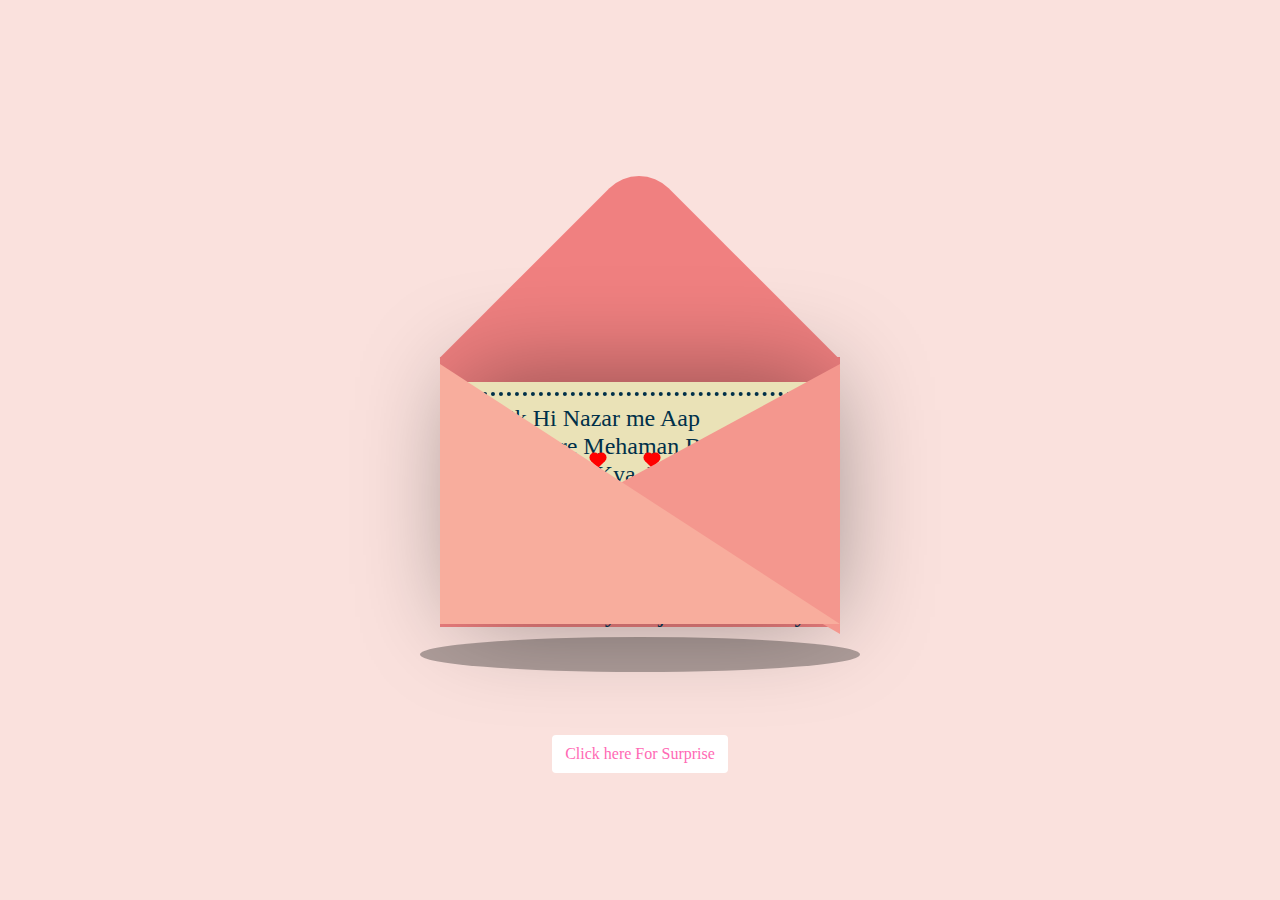
<file: card.html>
<!DOCTYPE html>
<html lang="en">

<head>
  <meta charset="UTF-8">
  <meta name="viewport" content="width=device-width, initial-scale=1.0">
  <script src="https://ajax.googleapis.com/ajax/libs/jquery/3.5.1/jquery.min.js"></script>
  <link rel="stylesheet" href="card.css">

  <script src="card.js"></script>
  <link id='favicon' rel="shortcut icon" href="assets/images/faviconhrt.png" type="image/x-png">
  <title>Special Project</title>
</head>
<style>
  * {
    cursor: url('plush.png'), auto;
    -webkit-tap-highlight-color: transparent;
  }

  .btn-pink {
    display: inline-block;
    padding: 0.375rem 0.75rem;
    font-size: 1rem;
    font-weight: 400;
    line-height: 1.5;
    text-align: center;
    white-space: nowrap;
    vertical-align: middle;
    cursor: pointer;
    border: 1px solid transparent;
    border-radius: 0.25rem;
    background-color: #fff;
    color: #ff69b4;
    text-decoration: none;
    transition: background-color 0.15s ease-in-out, border-color 0.15s ease-in-out, color 0.15s ease-in-out;
  }

  .btn-pink:hover {
    background-color: #ff1493;
    color: #fff;
    border-color: #ff1493;
  }
</style>

<body>
  <div class="container">
    <div class="valentines">
      <div class="envelope"></div>
      <div class="front"></div>
      <div class="card">
        <div class="text">Ek Hi Nazar me Aap <br> Humare Mehaman Ban Gaye</br>Do Bate Kya Kr li Bahut Khass Ban
          Gaye</br>Pass Rehkar Bhi Log Hume <br>Apna Na Bana Paye</br>Dur Reh Kar Bhi Aap <br>Humare Liye Lajawab Ban
          Gaye</div>
        <div class="" </div>
        </div>
        <div class="hearts">
          <div class="one"></div>
          <div class="two"></div>
          <div class="three"></div>
          <div class="four"></div>
          <div class="five"></div>
        </div>
      </div>
      <br><br><br><br><br><br>
      <center>
        <a href="choice.html" class="btn-pink">Click here For Surprise</a>
      </center>

    </div>
    <div class="shadow"></div>
    <script defer src="./assets/js/dynamicTitle.js"></script>
</body>

</html>
</file>
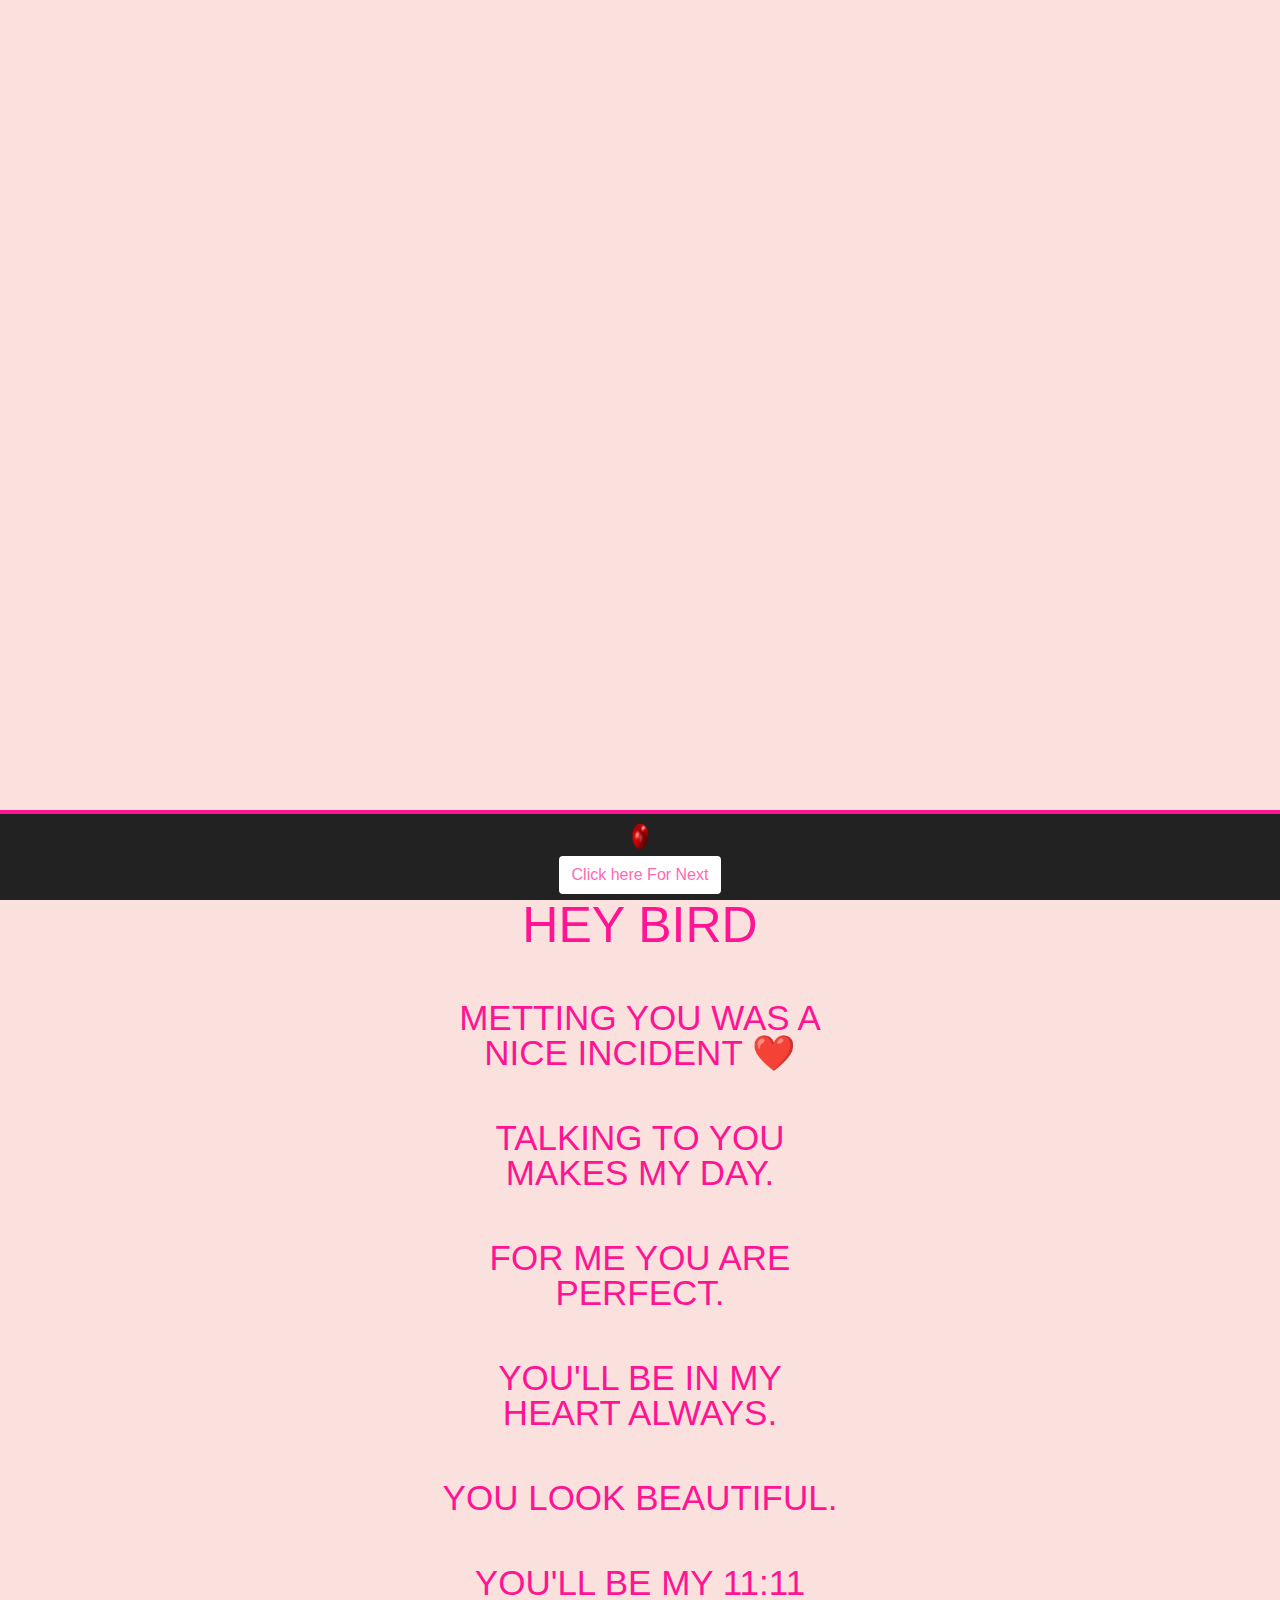
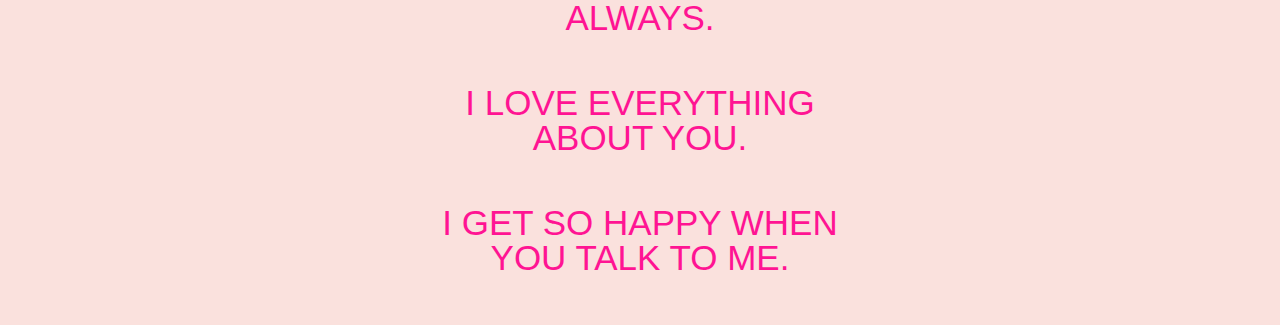
<file: credits.html>
<!DOCTYPE html>
<html>

<head>
    <title>Special Project</title>
    <link rel="stylesheet" href="https://maxcdn.bootstrapcdn.com/bootstrap/4.5.0/css/bootstrap.min.css" />
    <link id='favicon' rel="shortcut icon" href="assets/images/faviconhrt.png" type="image/x-png">
    <style>
        * {
            box-sizing: border-box;
            cursor: url('plush.png'), auto;
            -webkit-tap-highlight-color: transparent;
        }

        header {
            padding: 0px 0;
            position: fixed;
            top: 0;
            width: 100%;
            background: #333;
            border-bottom: 3px solid #dad;
        }

        .ap {
            position: fixed;
            right: 0;
            bottom: 0;
            left: 0;
            height: 90px;
            margin: auto;
            font-family: Arial, sans-serif;
            font-size: 14px;
            -webkit-user-select: none;
            -moz-user-select: none;
            -ms-user-select: none;
            user-select: none;
            color: #333;
            background: #222;
            border-top: 4px solid #ff1493;
            z-index: 9999;
        }

        @import url(https://fonts.googleapis.com/css?family=Open+Sans+Condensed:300);

        * {
            margin: 0;
            padding: 0;
            box-sizing: border-box;
        }

        html,
        body {
            height: 100%;
        }

        body {
            background: #fae1dd;
            overflow: hidden;
        }

        .wrapper {
            position: absolute;
            top: 100%;
            left: 50%;
            width: 400px;
            margin-left: -200px;
            font: 300 30px/1 'Open Sans Condensed', sans-serif;
            text-align: center;
            text-transform: uppercase;
            color: #ff1493;
            animation: 60s credits linear infinite;
        }

        .movie {
            margin-bottom: 50px;
            font-size: 50px;
        }

        .job {
            margin-bottom: 5px;
            font-size: 18px;
        }

        .name {
            margin-bottom: 50px;
            font-size: 35px;
        }

        @keyframes credits {
            0% {
                top: 100%;
            }

            100% {
                top: -500%;
            }
        }

        .btn-pink {
            display: inline-block;
            padding: 0.375rem 0.75rem;
            font-size: 1rem;
            font-weight: 400;
            line-height: 1.5;
            text-align: center;
            white-space: nowrap;
            vertical-align: middle;
            cursor: pointer;
            border: 1px solid transparent;
            border-radius: 0.25rem;
            background-color: #fff;
            color: #ff69b4;
            text-decoration: none;
            transition: background-color 0.15s ease-in-out, border-color 0.15s ease-in-out, color 0.15s ease-in-out;
        }

        .btn-pink:hover {
            background-color: #ff1493;
            color: #fff;
            border-color: #ff1493;
        }
    </style>
</head>

<body>
    <div class='wrapper'>
        <div class='movie'>
            Hey Bird</div>
        <div class='name'>
            Metting you was a nice incident ❤️</div>
        <div class='name'>
            Talking to you makes my day.</div>
        <div class='name'>
            For me you are perfect.</div>
        <div class='name'>
            You'll be in my heart always.</div>
        <div class='name'>
            You look beautiful.</div>
        <div class='name'>
            You'll be my 11:11 always.</div>
        <div class='name'>
            I love everything about you.</div>
        <div class='name'>
            I get so happy when you talk to me.</div>
    </div>

   

    <div class="ap" id="ap">
        <div style="margin-bottom: 100px;" align="center"><br>
            <img src="assets/images/143.gif" name="e902" border="0" width="28" height="29" style="margin-top: -20px;" />
            <br>
            <a href="card.html" class="btn-pink">Click here For Next</a>
        </div>
    </div>

</body>

</html>
</file>
<file: card.css>
* {
  cursor: url('plush.png'), auto;
  -webkit-tap-highlight-color: transparent;
}

body {
  display: flex;
  justify-content: center;
  align-items: center;
  height: 97vh;
  background-color: #fae1dd;
}

.container {
  position: relative;
  cursor: pointer;
}

.valentines {
  position: relative;
  top: 120px; /* Adjusted position */
  cursor: pointer;
  animation: up 3s linear infinite;
}

@keyframes up {
  0%, 100% {
    transform: translateY(0);
  }
  50% {
    transform: translateY(-15px); /* Adjusted translation */
  }
}

.envelope {
  position: relative;
  width: 400px; /* Adjusted width */
  height: 270px; /* Adjusted height */
  background-color: #f08080;
}

.envelope:before {
  background-color: #f08080;
  content: "";
  position: absolute;
  width: 282px; /* Adjusted width */
  height: 282px; /* Adjusted height */
  transform: rotate(45deg);
  top: -140px; /* Adjusted position */
  left: 58px; /* Adjusted position */
  border-radius: 42px 0 0 0; /* Adjusted border radius */
}

.envelope.open {
  transform: rotateY(-180deg);
}

.card {
  position: absolute;
  background-color: #eae2b7;
  width: 370px; /* Adjusted width */
  height: 240px; /* Adjusted height */
  top: 25px; /* Adjusted position */
  left: 25px; /* Adjusted position */
  box-shadow: -5px -5px 100px rgba(0, 0, 0, 0.4);
  transition: transform 0.5s ease-in;
}

.container:hover .card {
  transform: translateY(-190px); /* Adjusted translation */
  transition: transform 0.7s ease-out;
}

.card:before {
  content: "";
  position: absolute;
  border: 4px solid #003049;
  border-style: dotted;
  width: 340px; /* Adjusted width */
  height: 210px; /* Adjusted height */
  left: 10px; /* Adjusted position */
  top: 10px; /* Adjusted position */
}

.text {
  position: absolute;
  font-family: 'Agency FB', cursive;
  font-size: 24px; /* Adjusted font size */
  text-align: justify;
  line-height: 28px; /* Adjusted line height */
  top: 22px; /* Adjusted position */
  left: 35px; /* Adjusted position */
  color: #003049;
}

.heart {
  background-color: #d62828;
  display: inline-block;
  height: 32px; /* Adjusted size */
  margin: 0 10px; /* Adjusted margin */
  position: relative;
  top: 150px; /* Adjusted position */
  left: 128px; /* Adjusted position */
  transform: rotate(-45deg);
  width: 32px; /* Adjusted size */
}

.heart:before,
.heart:after {
  content: "";
  background-color: #d62828;
  border-radius: 50%;
  height: 32px; /* Adjusted size */
  position: absolute;
  width: 32px; /* Adjusted size */
}

.heart:before {
  top: -16px; /* Adjusted position */
  left: 0;
}

.heart:after {
  left: 16px; /* Adjusted position */
  top: 0;
}

.hearts {
  position: absolute;
}

.one, .two, .three, .four, .five {
  background-color: red;
  display: inline-block;
  height: 10px; /* Adjusted size */
  margin: 0 10px; /* Adjusted margin */
  position: relative;
  transform: rotate(-45deg);
  width: 10px; /* Adjusted size */
  top: 70px; /* Adjusted position */
}

.one:before,
.one:after, .two:before, .two:after, .three:before, .three:after, .four:before, .four:after, .five:before, .five:after {
  content: "";
  background-color: red;
  border-radius: 50%;
  height: 10px; /* Adjusted size */
  position: absolute;
  width: 10px; /* Adjusted size */
}

.one:before, .two:before, .three:before, .four:before, .five:before {
  top: -5px; /* Adjusted position */
  left: 0;
}

.one:after, .two:after, .three:after, .four:after, .five:after {
  left: 5px; /* Adjusted position */
  top: 0;
}

.one {
  left: 10px; /* Adjusted position */
  animation: heart 1s ease-out infinite;
}

.two {
  left: 30px; /* Adjusted position */
  animation: heart 2s ease-out infinite;
}

.three {
  left: 50px; /* Adjusted position */
  animation: heart 1.5s ease-out infinite;
}

.four {
  left: 70px; /* Adjusted position */
  animation: heart 2.3s ease-out infinite;
}

.five {
  left: 90px; /* Adjusted position */
  animation: heart 1.7s ease-out infinite;
}

@keyframes heart {
  0% {
    transform: translateY(0) rotate(-45deg) scale(0.3);
    opacity: 1;
  }
  100% {
    transform: translateY(-100px) rotate(-45deg) scale(1.3); /* Adjusted translation */
    opacity: 0.5;
  }
}

.front {
  position: absolute;
  border-right: 240px solid #f4978e; /* Adjusted size */
  border-top: 130px solid transparent; /* Adjusted size */
  border-bottom: 140px solid transparent; /* Adjusted size */
  left: 160px; /* Adjusted position */
  top: 7px; /* Adjusted position */
  width: 0;
  height: 0;
  z-index: 10;
}

.front:before {
  position: absolute;
  content: "";
  border-left: 400px solid #f8ad9d; /* Adjusted size */
  border-top: 260px solid transparent; /* Adjusted size */
  left: -160px; /* Adjusted position */
  top: -130px; /* Adjusted position */
  width: 0;
  height: 0;
}

.shadow {
  position: absolute;
  width: 440px; /* Adjusted size */
  height: 35px; /* Adjusted size */
  border-radius: 50%;
  background-color: rgba(0, 0, 0, 0.3);
  top: 400px; /* Adjusted position */
  left: -20px; /* Adjusted position */
  animation: scale 3s linear infinite;
  z-index: -1;
}

@keyframes scale {
  0%, 100% {
    transform: scaleX(1);
  }
  50% {
    transform: scaleX(0.85);
  }
}
</file>
